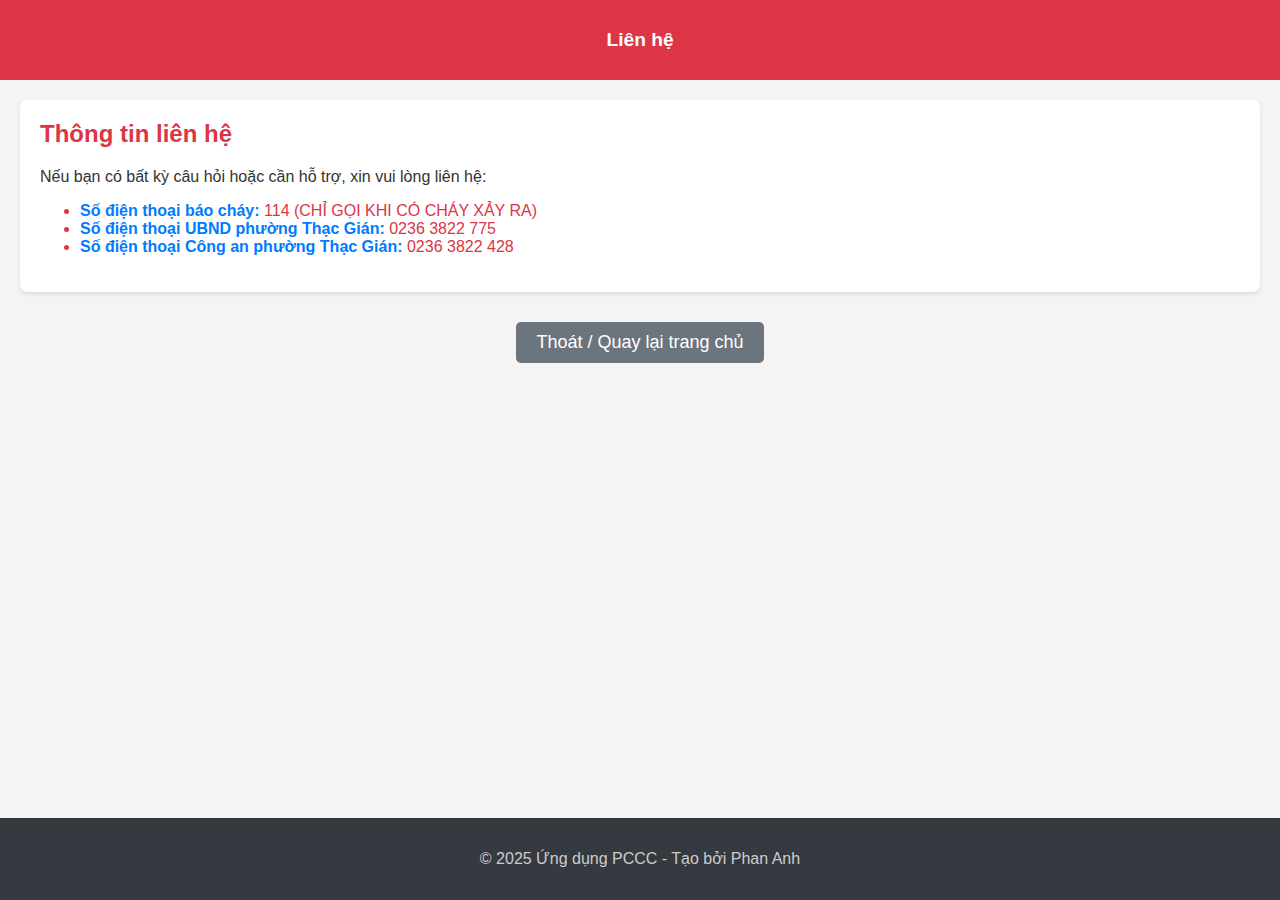
<file: contact.html>
<!DOCTYPE html>
<html lang="vi">

<head>
    <meta charset="UTF-8">
    <meta name="viewport" content="width=device-width, initial-scale=1.0">
    <title>Liên hệ</title>
    <link rel="stylesheet" href="css/style.css">
    <style>
        strong {
            color: #007bff; /* Màu xanh dương cho chữ đậm */
        }
        li {
            color: #dc3545; /* Màu đỏ cho các mục li */
        }
    </style>
</head>

<body>
    <header>
        <h1>Liên hệ</h1>
    </header>

    <main>
        <section>
            <h2>Thông tin liên hệ</h2>
            <p>
                Nếu bạn có bất kỳ câu hỏi hoặc cần hỗ trợ, xin vui lòng liên hệ:
            </p>
            <ul>
                <li>
                    <strong>Số điện thoại báo cháy:</strong> 114 (CHỈ GỌI KHI CÓ CHÁY XẢY RA)
                </li>
                <li>
                    <strong>Số điện thoại UBND phường Thạc Gián:</strong> 0236 3822 775
                </li>
                <li>
                    <strong>Số điện thoại Công an phường Thạc Gián:</strong> 0236 3822 428
                </li>
            </ul>
        </section>

        <!-- Nút thoát / quay lại -->
        <div style="text-align:center; margin-top: 30px;">
            <a href="index.html">
                <button style="padding: 10px 20px; font-size: 18px; background-color: #6c757d; color: white; border: none; border-radius: 5px; cursor: pointer;">
                    Thoát / Quay lại trang chủ
                </button>
            </a>
        </div>
    </main>

    <footer>
        <p>&copy; 2025 Ứng dụng PCCC - Tạo bởi Phan Anh</p>
    </footer>
</body>

</html>
</file>
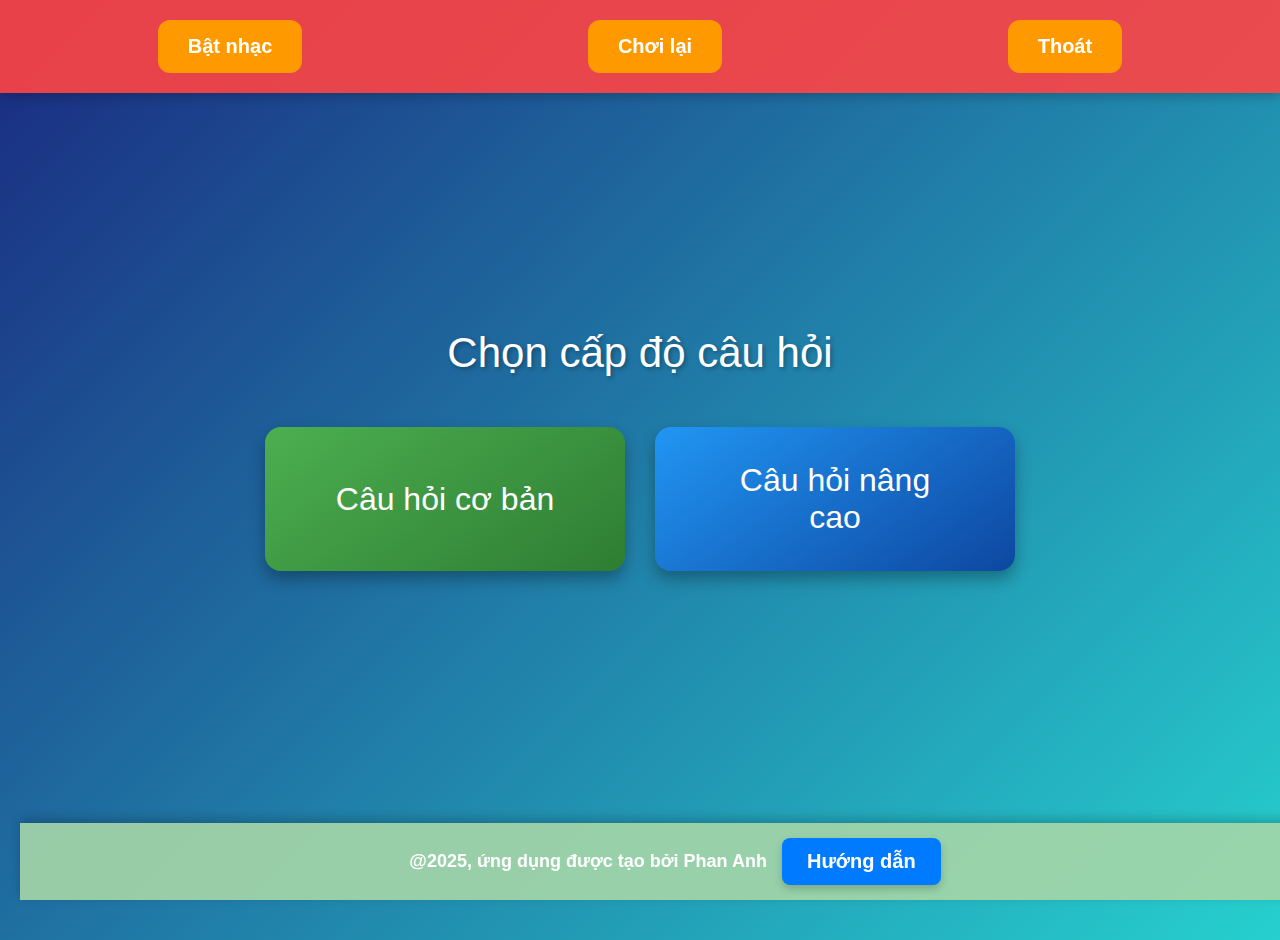
<file: pccc-index/pccc-index.html>
<!DOCTYPE html>
<html lang="vi">
<head>
    <meta charset="UTF-8">
    <title>Ứng dụng PCCC</title>
    <style>
        /* ====================
           Tổng quan trang
           ==================== */
        body {
            font-family: Arial, sans-serif;
            margin: 0;
            padding: 20px;
            background: linear-gradient(135deg, #1a2980, #26d0ce);
            min-height: 100vh;
            color: #fff;
        }

        /* ====================
           Header (phần đầu trang)
           ==================== */
        #header {
            position: fixed;
            top: 0;
            left: 0;
            right: 0;
            background-color: rgba(255, 68, 68, 0.9);
            padding: 15px;
            display: flex;
            justify-content: space-around;
            z-index: 1000;
            box-shadow: 0 4px 10px rgba(0, 0, 0, 0.2);
        }

        /* Các nút trong header */
        .btn {
            padding: 15px 30px;
            margin: 5px;
            font-size: 20px;
            border: none;
            border-radius: 12px;
            cursor: pointer;
            transition: all 0.3s;
            background-color: #ff9900;
            color: white;
            font-weight: bold;
        }

        .btn:hover {
            transform: translateY(-3px);
            box-shadow: 0 5px 15px rgba(0, 0, 0, 0.3);
        }

        /* ====================
           Khu vực chọn cấp độ
           ==================== */
        #levelSelection {
            position: absolute;
            top: 50%;
            left: 50%;
            transform: translate(-50%, -50%);
            display: flex;
            flex-direction: column;
            align-items: center;
            gap: 30px;
            width: 80%;
            max-width: 800px;
        }

        .level-title {
            font-size: 42px;
            text-align: center;
            margin-bottom: 20px;
            text-shadow: 2px 2px 4px rgba(0, 0, 0, 0.3);
            color: #fff;
        }

        .level-btn-container {
            display: flex;
            gap: 30px;
            width: 100%;
            justify-content: center;
        }

        .level-btn {
            padding: 35px 60px;
            font-size: 32px;
            background: linear-gradient(145deg, #4CAF50, #2E7D32);
            color: white;
            border: none;
            border-radius: 16px;
            cursor: pointer;
            transition: all 0.4s;
            width: 45%;
            text-align: center;
            box-shadow: 0 8px 16px rgba(0, 0, 0, 0.3);
        }

        .level-btn:hover {
            transform: translateY(-8px) scale(1.05);
            box-shadow: 0 12px 20px rgba(0, 0, 0, 0.4);
        }

        .level-btn:nth-child(2) {
            background: linear-gradient(145deg, #2196F3, #0D47A1);
        }

        /* ====================
           Khu vực câu hỏi
           ==================== */
        .question-container {
            margin-top: 140px;
            display: none;
            max-width: 900px;
            margin-left: auto;
            margin-right: auto;
        }

        /* Khung chứa câu hỏi */
        .question-box {
            background-color: rgba(230, 243, 255, 0.95);
            padding: 40px;
            font-size: 32px;
            border-radius: 16px;
            margin: 30px 0;
            box-shadow: 0 8px 20px rgba(0, 0, 0, 0.3);
            font-weight: bold;
            color: #003366;
            border-left: 8px solid #2196F3;
        }

        /* Nút đáp án */
        .answer-btn {
            width: 100%;
            padding: 30px;
            font-size: 26px;
            margin: 20px 0;
            background-color: rgba(208, 236, 255, 0.9);
            border: none;
            border-radius: 14px;
            text-align: left;
            cursor: pointer;
            transition: all 0.3s;
            font-weight: bold;
            color: #003366;
            box-shadow: 0 4px 8px rgba(0, 0, 0, 0.1);
            border-left: 5px solid #2196F3;
        }

        .answer-btn:hover {
            background-color: rgba(173, 216, 230, 0.95);
            transform: translateX(10px);
        }

        /* Màu cho đáp án đúng/sai */
        .correct {
            background-color: #006400 !important;
            color: white;
            border-left: 5px solid #00ff00;
        }

        .wrong {
            background-color: #ff6347 !important;
            color: white;
            border-left: 5px solid #ff0000;
        }

        /* Đồng hồ đếm giờ */
        #timer {
            font-size: 48px;
            font-weight: bold;
            text-align: center;
            margin-bottom: 20px;
            color: #fff;
            text-shadow: 2px 2px 4px rgba(0, 0, 0, 0.5);
            background: rgba(0, 0, 0, 0.2);
            padding: 15px;
            border-radius: 12px;
            display: inline-block;
            min-width: 120px;
        }

        .timer-container {
            text-align: center;
            margin-bottom: 30px;
        }

        /* ====================
           Footer (chân trang)
           ==================== */
        footer {
            position: fixed;
            bottom: 0;
            width: 100%;
            text-align: center;
            padding: 15px;
            background-color: rgba(165, 214, 167, 0.9);
            font-size: 18px;
            color: white;
            font-weight: bold;
            display: flex;
            justify-content: center;
            align-items: center;
            box-shadow: 0 -4px 10px rgba(0, 0, 0, 0.2);
        }

        /* Liên kết "Hướng dẫn" trong footer */
        #helpLink {
            background-color: #007bff;
            color: white;
            padding: 12px 25px;
            border-radius: 8px;
            text-decoration: none;
            cursor: pointer;
            font-size: 20px;
            margin-left: 15px;
            transition: all 0.3s;
            box-shadow: 0 4px 8px rgba(0, 0, 0, 0.2);
        }

        #helpLink:hover {
            background-color: #0056b3;
            transform: translateY(-3px);
        }

        /* ====================
           Bảng hướng dẫn
           ==================== */
        #guideBox {
            display: none;
            position: fixed;
            top: 50%;
            left: 50%;
            transform: translate(-50%, -50%);
            background-color: white;
            padding: 30px;
            border: 3px solid #0056b3;
            border-radius: 16px;
            box-shadow: 0 12px 25px rgba(0, 0, 0, 0.3);
            z-index: 1001;
            width: 90%;
            max-width: 900px;
            max-height: 90%;
            overflow-y: auto;
        }

        #guideTable {
            width: 100%;
            border-collapse: collapse;
            margin-bottom: 20px;
            font-size: 20px;
            color: #555;
        }

        #guideTable th,
        #guideTable td {
            border: 2px solid #ddd;
            padding: 20px;
            text-align: left;
        }

        #guideTable th {
            background-color: #0056b3;
            color: white;
            font-weight: bold;
            font-size: 22px;
        }

        #guideTable tr:nth-child(even) {
            background-color: #f5f9ff;
        }

        #guideTable .feature-name {
            color: #0056b3;
            font-weight: bold;
            font-size: 22px;
        }

        #guideTable .description {
            color: #333;
            font-size: 20px;
        }

        /* Nút đóng bảng hướng dẫn */
        #closeGuide {
            background: linear-gradient(to right, #d9534f, #c9302c);
            border: none;
            color: white;
            padding: 15px 30px;
            text-align: center;
            text-decoration: none;
            display: block;
            font-size: 22px;
            margin: 30px auto 10px;
            cursor: pointer;
            border-radius: 10px;
            transition: all 0.3s;
            box-shadow: 0 4px 8px rgba(0, 0, 0, 0.2);
        }

        #closeGuide:hover {
            transform: translateY(-3px);
            box-shadow: 0 6px 12px rgba(0, 0, 0, 0.3);
        }
        
        /* Kết quả */
        .result-container {
            background: linear-gradient(135deg, #1a2980, #26d0ce);
            padding: 50px;
            border-radius: 16px;
            box-shadow: 0 12px 25px rgba(0, 0, 0, 0.4);
            text-align: center;
            max-width: 800px;
            margin: 100px auto;
        }
        
        .result-title {
            font-size: 42px;
            color: white;
            margin-bottom: 30px;
            text-shadow: 2px 2px 4px rgba(0, 0, 0, 0.4);
        }
        
        .result-text {
            font-size: 32px;
            margin: 20px 0;
            font-weight: bold;
            text-shadow: 1px 1px 2px rgba(0, 0, 0, 0.3);
        }
        
        .score {
            color: #00ff00;
            font-size: 48px;
        }
        
        .wrong-answer {
            color: #ff5252;
        }
    </style>
</head>

<body>
    <div id="header">
        <button class="btn" id="musicBtn">Bật nhạc</button>
        <button class="btn" id="restartBtn">Chơi lại</button>
        <button class="btn" id="exitBtn">Thoát</button>
    </div>

    <div id="levelSelection">
        <div class="level-title">Chọn cấp độ câu hỏi</div>
        <div class="level-btn-container">
            <button class="level-btn" id="basicBtn">Câu hỏi cơ bản</button>
            <button class="level-btn" id="advancedBtn">Câu hỏi nâng cao</button>
        </div>
    </div>

    <div class="question-container" id="questionContainer">
        <div class="timer-container">
            <div id="timer">15</div>
        </div>
        <div class="question-box" id="question"></div>
        <div id="answers"></div>
    </div>

    <footer>
        <span>@2025, ứng dụng được tạo bởi Phan Anh</span>
        <a id="helpLink" href="#">Hướng dẫn</a>
    </footer>

    <div id="guideBox">
        <h2 style="text-align: center; color: #0056b3; font-size: 36px; margin-bottom: 30px;">Hướng dẫn sử dụng</h2>
        <table id="guideTable">
            <thead>
                <tr>
                    <th>Tính năng</th>
                    <th>Mô tả</th>
                </tr>
            </thead>
            <tbody>
                <tr>
                    <td class="feature-name">Câu hỏi cơ bản</td>
                    <td class="description">Nhấn nút "Câu hỏi cơ bản" để chơi với bộ câu hỏi dành cho người mới bắt đầu.</td>
                </tr>
                <tr>
                    <td class="feature-name">Câu hỏi nâng cao</td>
                    <td class="description">Nhấn nút "Câu hỏi nâng cao" để chơi với bộ câu hỏi khó hơn dành cho người đã có kiến thức.</td>
                </tr>
                <tr>
                    <td class="feature-name">Trả lời câu hỏi</td>
                    <td class="description">Chọn đáp án đúng trong thời gian quy định (15 giây). Đáp án đúng sẽ hiển thị màu xanh, sai sẽ hiển thị màu đỏ.</td>
                </tr>
                <tr>
                    <td class="feature-name">Bật/Tắt nhạc</td>
                    <td class="description">Điều khiển nhạc nền cho ứng dụng.</td>
                </tr>
                <tr>
                    <td class="feature-name">Chơi lại</td>
                    <td class="description">Bắt đầu lượt chơi mới với cùng cấp độ.</td>
                </tr>
                <tr>
                    <td class="feature-name">Thoát</td>
                    <td class="description">Quay lại trang chủ và xem kết quả tổng kết.</td>
                </tr>
            </tbody>
        </table>
        <button id="closeGuide">Đóng</button>
    </div>

    <!-- Nhúng file chứa câu hỏi -->
    <script src="questions.js"></script>
    
    <script>
        /* ====================
           Các biến toàn cục
           ==================== */
        // Tạo các âm thanh ảo (do không có file thực tế)
        const bgMusic = new Audio();
        bgMusic.loop = true;
        const correctSound = new Audio();
        const wrongSound = new Audio();
        let isMusicOn = false;
        let currentQuestion = 0;
        let score = 0;
        let timer;
        let timeLeft = 15;
        let shuffledQuestions = [];
        let gameStarted = false;
        let wrongAnswers = 0;
        let currentLevel = '';
        
        // Biến lưu trữ câu hỏi (sẽ được nạp từ file questions.js)
        let basicQuestions = window.basicQuestions || [];
        let advancedQuestions = window.advancedQuestions || [];

        /* ====================
           Các hàm xử lý sự kiện
           ==================== */
        document.getElementById('basicBtn').addEventListener('click', () => loadQuestions('basic'));
        document.getElementById('advancedBtn').addEventListener('click', () => loadQuestions('advanced'));
        document.getElementById('musicBtn').addEventListener('click', toggleMusic);
        document.getElementById('restartBtn').addEventListener('click', restartGame);
        document.getElementById('exitBtn').addEventListener('click', exitGame);
        document.getElementById('helpLink').addEventListener('click', showGuide);
        document.getElementById('closeGuide').addEventListener('click', closeGuide);

        /* ====================
           Các hàm chức năng
           ==================== */

        function loadQuestions(level) {
            currentLevel = level;
            document.getElementById('levelSelection').style.display = 'none';
            document.getElementById('questionContainer').style.display = 'block';
            
            // Chọn bộ câu hỏi theo cấp độ
            const questions = (level === 'basic') ? basicQuestions : advancedQuestions;
            
            // Kiểm tra xem có câu hỏi nào không
            if (questions.length === 0) {
                alert(`Không tìm thấy câu hỏi cho cấp độ ${level}!`);
                return;
            }
            
            startQuiz(questions);
        }

        function startQuiz(questions) {
            gameStarted = true;
            shuffledQuestions = [...questions].sort(() => Math.random() - 0.5);
            currentQuestion = 0;
            score = 0;
            wrongAnswers = 0;
            showQuestion();

            // Cập nhật trạng thái nhạc
            document.getElementById('musicBtn').textContent = 'Tắt nhạc';
            document.getElementById('musicBtn').style.background = '#4CAF50';
        }

        function showQuestion() {
            resetTimer();
            if (gameStarted) {
                const questionData = shuffledQuestions[currentQuestion];
                document.getElementById('question').innerHTML = questionData.question;
                const answersDiv = document.getElementById('answers');
                answersDiv.innerHTML = '';
                questionData.answers.forEach(answer => {
                    const button = document.createElement('button');
                    button.className = 'answer-btn';
                    button.innerHTML = answer.text;
                    button.addEventListener('click', () => checkAnswer(answer.correct, button));
                    answersDiv.appendChild(button);
                });
                startTimer();
            }
        }

        function checkAnswer(isCorrect, clickedButton) {
            clearInterval(timer);
            const allButtons = document.querySelectorAll('.answer-btn');
            allButtons.forEach(b => b.disabled = true);

            if (isCorrect) {
                score++;
                clickedButton.classList.add('correct');
            } else {
                wrongAnswers++;
                clickedButton.classList.add('wrong');

                // Tìm và tô xanh đáp án đúng
                const questionData = shuffledQuestions[currentQuestion];
                const correctAnswer = questionData.answers.find(ans => ans.correct === true);
                allButtons.forEach(btn => {
                    if (btn.innerHTML === correctAnswer.text) {
                        btn.classList.add('correct');
                    }
                });
            }
            setTimeout(() => nextQuestion(), 2500); 
        }

        function nextQuestion() {
            currentQuestion++;
            if (currentQuestion < shuffledQuestions.length) {
                showQuestion();
            } else {
                endQuiz();
            }
        }
        
        function endQuiz() {
            gameStarted = false;
            clearInterval(timer);
            isMusicOn = false;

            const questionContainer = document.getElementById('questionContainer');
            const totalQuestions = shuffledQuestions.length;
            
            questionContainer.innerHTML = `
                <div class="result-container">
                    <h2 class="result-title">Hoàn thành!</h2>
                    <p class="result-text">Cấp độ: ${currentLevel === 'basic' ? '<span style="color: #4CAF50">Cơ bản</span>' : '<span style="color: #2196F3">Nâng cao</span>'}</p>
                    <p class="result-text">Điểm của bạn: <span class="score">${score} / ${totalQuestions}</span></p>
                    <p class="result-text">Số câu sai: <span class="wrong-answer">${wrongAnswers}</span></p>
                    <button class="btn" id="playAgainBtn" style="margin-top: 40px; padding: 20px 40px; font-size: 28px;">Chơi lại</button>
                </div>
            `;
            
            document.getElementById('playAgainBtn').addEventListener('click', restartGame);
        }

        function startTimer() {
            if (gameStarted) {
                timeLeft = 15;
                updateTimerDisplay();
                timer = setInterval(() => {
                    timeLeft--;
                    updateTimerDisplay();
                    if (timeLeft <= 0) {
                        clearInterval(timer);
                        markAsWrongAndShowCorrect();
                    }
                }, 1000);
            }
        }
        
        function markAsWrongAndShowCorrect() {
            wrongAnswers++;
            const allButtons = document.querySelectorAll('.answer-btn');
            allButtons.forEach(b => b.disabled = true);
            
            // Tìm và tô xanh đáp án đúng
            const questionData = shuffledQuestions[currentQuestion];
            const correctAnswer = questionData.answers.find(ans => ans.correct === true);
            allButtons.forEach(btn => {
                if (btn.innerHTML === correctAnswer.text) {
                    btn.classList.add('correct');
                }
            });

            setTimeout(() => nextQuestion(), 2500);
        }

        function updateTimerDisplay() {
            if (gameStarted) {
                const timerEl = document.getElementById('timer');
                timerEl.textContent = timeLeft;
                timerEl.style.color = timeLeft <= 5 ? '#ff5252' : '#4CAF50';
                timerEl.style.fontSize = timeLeft <= 5 ? '60px' : '48px';
            }
        }

        function resetTimer() {
            clearInterval(timer);
            const timerEl = document.getElementById('timer');
            if (timerEl) {
                 timerEl.textContent = '15';
                 timerEl.style.color = '#4CAF50';
                 timerEl.style.fontSize = '48px';
            }
        }

        function toggleMusic() {
            isMusicOn = !isMusicOn;
            document.getElementById('musicBtn').textContent = isMusicOn ? 'Tắt nhạc' : 'Bật nhạc';
            document.getElementById('musicBtn').style.background = isMusicOn ? '#4CAF50' : '#ff9900';
        }
        
        function restartGame() {
            location.reload();
        }

        function exitGame() {
            const totalQuestions = shuffledQuestions.length > 0 ? shuffledQuestions.length : 0;
            const message = `Bạn đã trả lời đúng ${score} câu, sai ${wrongAnswers} câu trên tổng số ${totalQuestions} câu hỏi.`;
            alert(message);
            setTimeout(() => {
                window.location.href = '../index.html'; 
            }, 500);
        }

        function showGuide() {
            document.getElementById('guideBox').style.display = 'block';
            if (gameStarted) {
                clearInterval(timer);
            }
        }

        function closeGuide() {
            document.getElementById('guideBox').style.display = 'none';
            if (gameStarted && timeLeft > 0) {
                timer = setInterval(() => {
                    timeLeft--;
                    updateTimerDisplay();
                    if (timeLeft <= 0) {
                        clearInterval(timer);
                        markAsWrongAndShowCorrect();
                    }
                }, 1000);
            }
        }
    </script>
</body>
</html>
</file>
<file: css/style.css>
body {
    font-family: sans-serif;
    margin: 0;
    padding: 0;
    background-color: #f4f4f4;
    color: #333;
}

header {
    background-color: #dc3545;
    color: white;
    padding: 1em 0;
    text-align: center;
}

header h1 {
    font-size: 1.2em; /* Giảm kích thước tiêu đề */
}

nav {
    background-color: #343a40;
    color: white;
    padding: 0.5em 0;
}

nav ul {
    list-style: none;
    padding: 0;
    margin: 0;
    text-align: center;
}

nav ul li {
    display: inline;
    margin: 0 1em;
}

nav ul li a {
    color: white;
    text-decoration: none;
    padding: 0.5em 1em;
    border-radius: 5px;
    display: flex;
    align-items: center;
}

nav ul li a span {
    margin-right: 0.5em;
    font-size: 1.2em;
}

nav a.active {
    background-color: #007bff;
}

main {
    padding: 20px;
}

section {
    background-color: white;
    padding: 20px;
    margin-bottom: 20px;
    border-radius: 8px;
    box-shadow: 0 2px 4px rgba(0, 0, 0, 0.1);
}

h2 {
    color: #dc3545;
    margin-top: 0;
}

.feature-images {
    display: flex;
    justify-content: space-around;
    margin-top: 20px;
    display: none;
    text-align: center;
}

.feature-images img {
    max-width: 45%;
    height: auto;
    border-radius: 5px;
    box-shadow: 0 1px 2px rgba(0, 0, 0, 0.1);
}

.hidden {
    display: none;
}

footer {
    text-align: center;
    padding: 1em 0;
    background-color: #343a40;
    color: white;
    position: fixed;
    bottom: 0;
    width: 100%;
}

footer p {
    color: #ccc; /* Màu chữ nhạt hơn ở chân trang */
}

.muc-huong-dan {
    margin-bottom: 15px;
    padding: 10px;
    border: 1px solid #ddd;
    border-radius: 5px;
}

.muc-huong-dan h3 {
    color: #007bff;
    margin-top: 0;
}

#danh-sach-cau-hoi-tieu-de {
    list-style: none;
    padding: 0;
}

#danh-sach-cau-hoi-tieu-de li a {
    display: block;
    padding: 10px;
    margin-bottom: 5px;
    background-color: #f9f9f9;
    border: 1px solid #eee;
    border-radius: 5px;
    text-decoration: none;
    color: #333;
    cursor: pointer;
}

#danh-sach-cau-hoi-tieu-de li a:hover {
    background-color: #eee;
}

#cau-hoi-container ul {
    list-style: none;
    padding: 0;
}

#cau-hoi-container li {
    margin-bottom: 10px;
}

#cau-hoi-container button {
    padding: 8px 15px;
    background-color: #007bff;
    color: white;
    border: none;
    border-radius: 5px;
    cursor: pointer;
}

#cau-hoi-container button:hover {
    background-color: #0056b3;
}

#cau-hoi-container h2 {
    color: #28a745;
}

#btn-lam-lai {
    padding: 10px 20px;
    background-color: #6c757d;
    color: white;
    border: none;
    border-radius: 5px;
    cursor: pointer;
    margin-top: 20px;
}

#btn-lam-lai:hover {
    background-color: #5a6268;
}

/* Thêm style cho phần trang chủ */
#trang-chu h2 {
    color: #0056b3;
    text-align: center;
    margin-bottom: 15px;
}

#trang-chu p {
    color: #222;
    text-align: center;
    line-height: 1.6;
}
</file>
